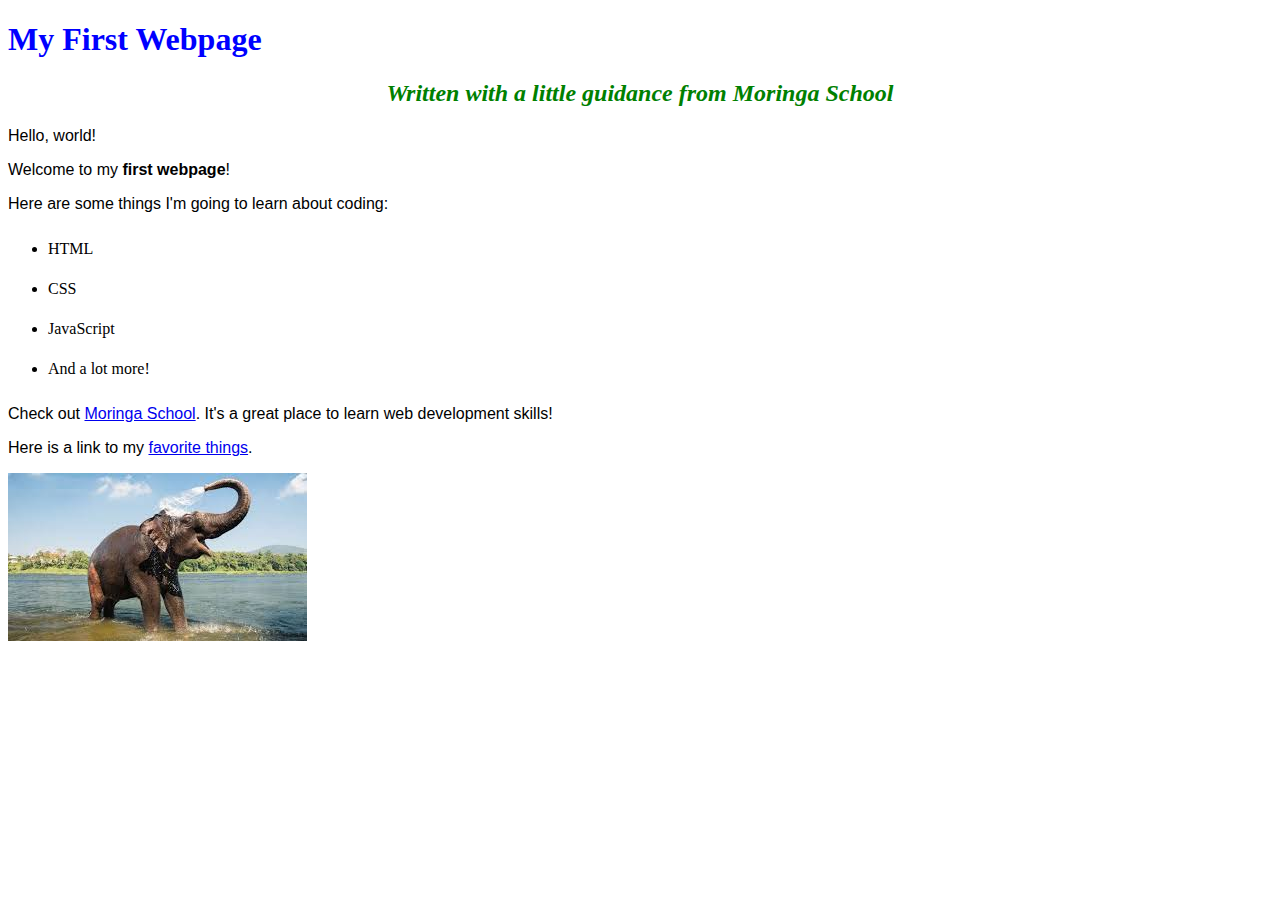
<file: index.html>
<!DOCTYPE html>
<html>
<head>
  <title>My first webpage!</title>
  <link href="css/style.css" rel="stylesheet" type="text/css">
</head>
<body>
    <h1>My First Webpage</h1>
    <h2>Written with a little guidance from <em>Moringa School</em></h2>

    <p>Hello, world!</p>
    <p>Welcome to my <strong>first webpage</strong>!</p>

    <p>Here are some things I'm going to learn about coding:</p>
    <ul>
      <li>HTML</li>
      <li>CSS</li>
      <li>JavaScript</li>
      <li>And a lot more!</li>
    </ul>
    <p>Check out <a href="http://moringaschool.com/">Moringa School</a>. It's a great place to learn web development skills!</p>
    <p>Here is a link to my <a href="favorite-things.html">favorite things</a>.</p>
    <img src="/images/elephant.jpeg" alt="a photo of an elephant">
</body>
</html>
</file>
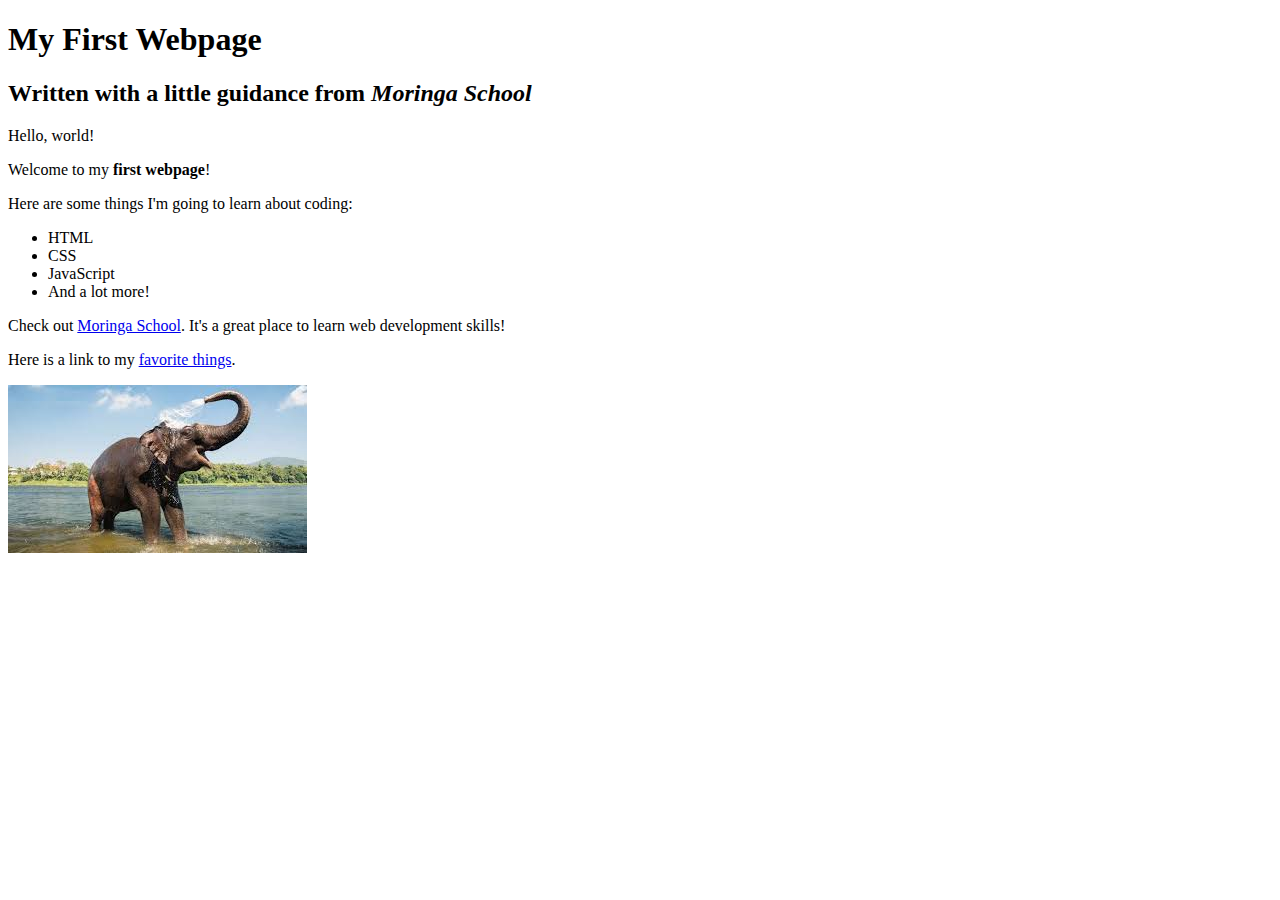
<file: my-first-webpage.html>
<!DOCTYPE html>
<html>
<head>
  <title>My first webpage!</title>
</head>
<body>
    <h1>My First Webpage</h1>
    <h2>Written with a little guidance from <em>Moringa School</em></h2>

    <p>Hello, world!</p>
    <p>Welcome to my <strong>first webpage</strong>!</p>

    <p>Here are some things I'm going to learn about coding:</p>
    <ul>
      <li>HTML</li>
      <li>CSS</li>
      <li>JavaScript</li>
      <li>And a lot more!</li>
    </ul>
    <p>Check out <a href="http://moringaschool.com/">Moringa School</a>. It's a great place to learn web development skills!</p>
    <p>Here is a link to my <a href="favorite-things.html">favorite things</a>.</p>
    <img src="/images/elephant.jpeg" alt="a photo of an elephant">
</body>
</html>
</file>
<file: css/style.css>
h1 {
    color: blue;
}
h2 {
    color: green;
    font-style: italic;
    text-align: center;
  }
  p {
    font-family: sans-serif;
  }
  ul {
    line-height: 40px;
  }
</file>
